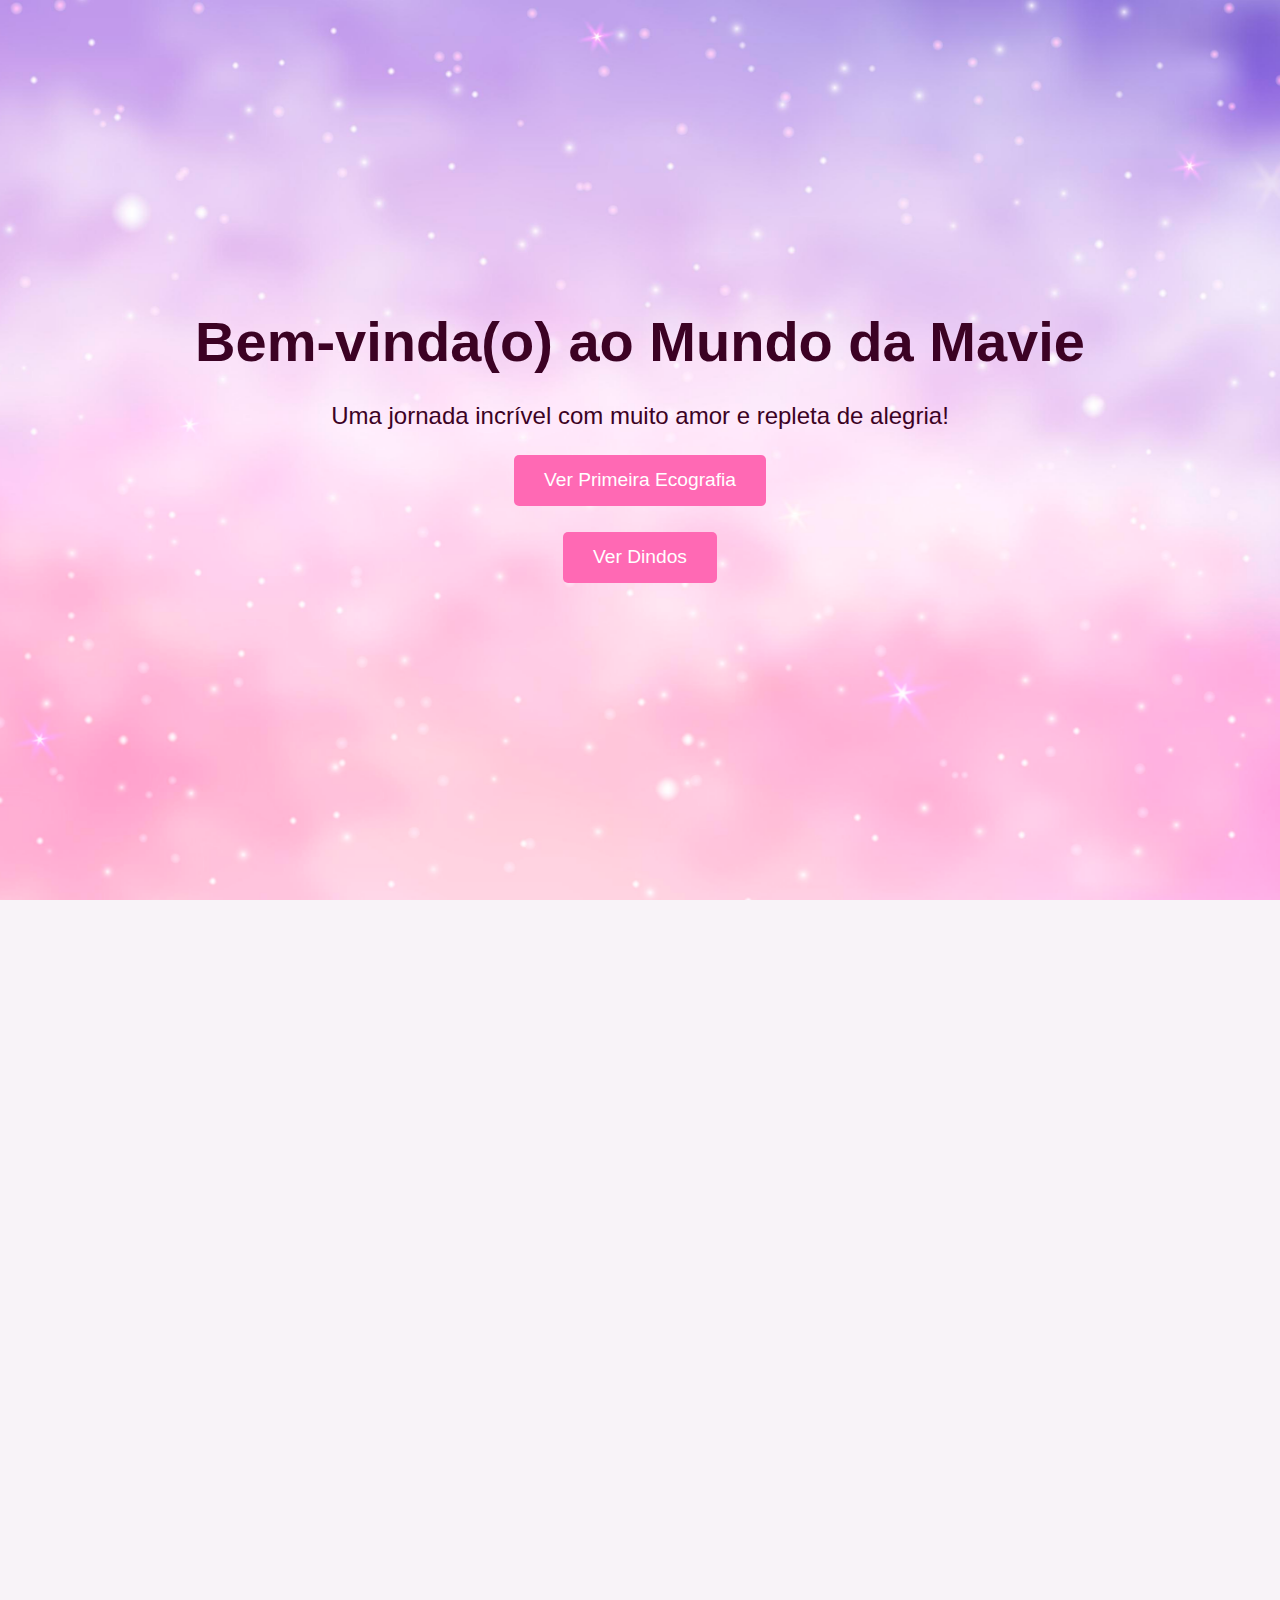
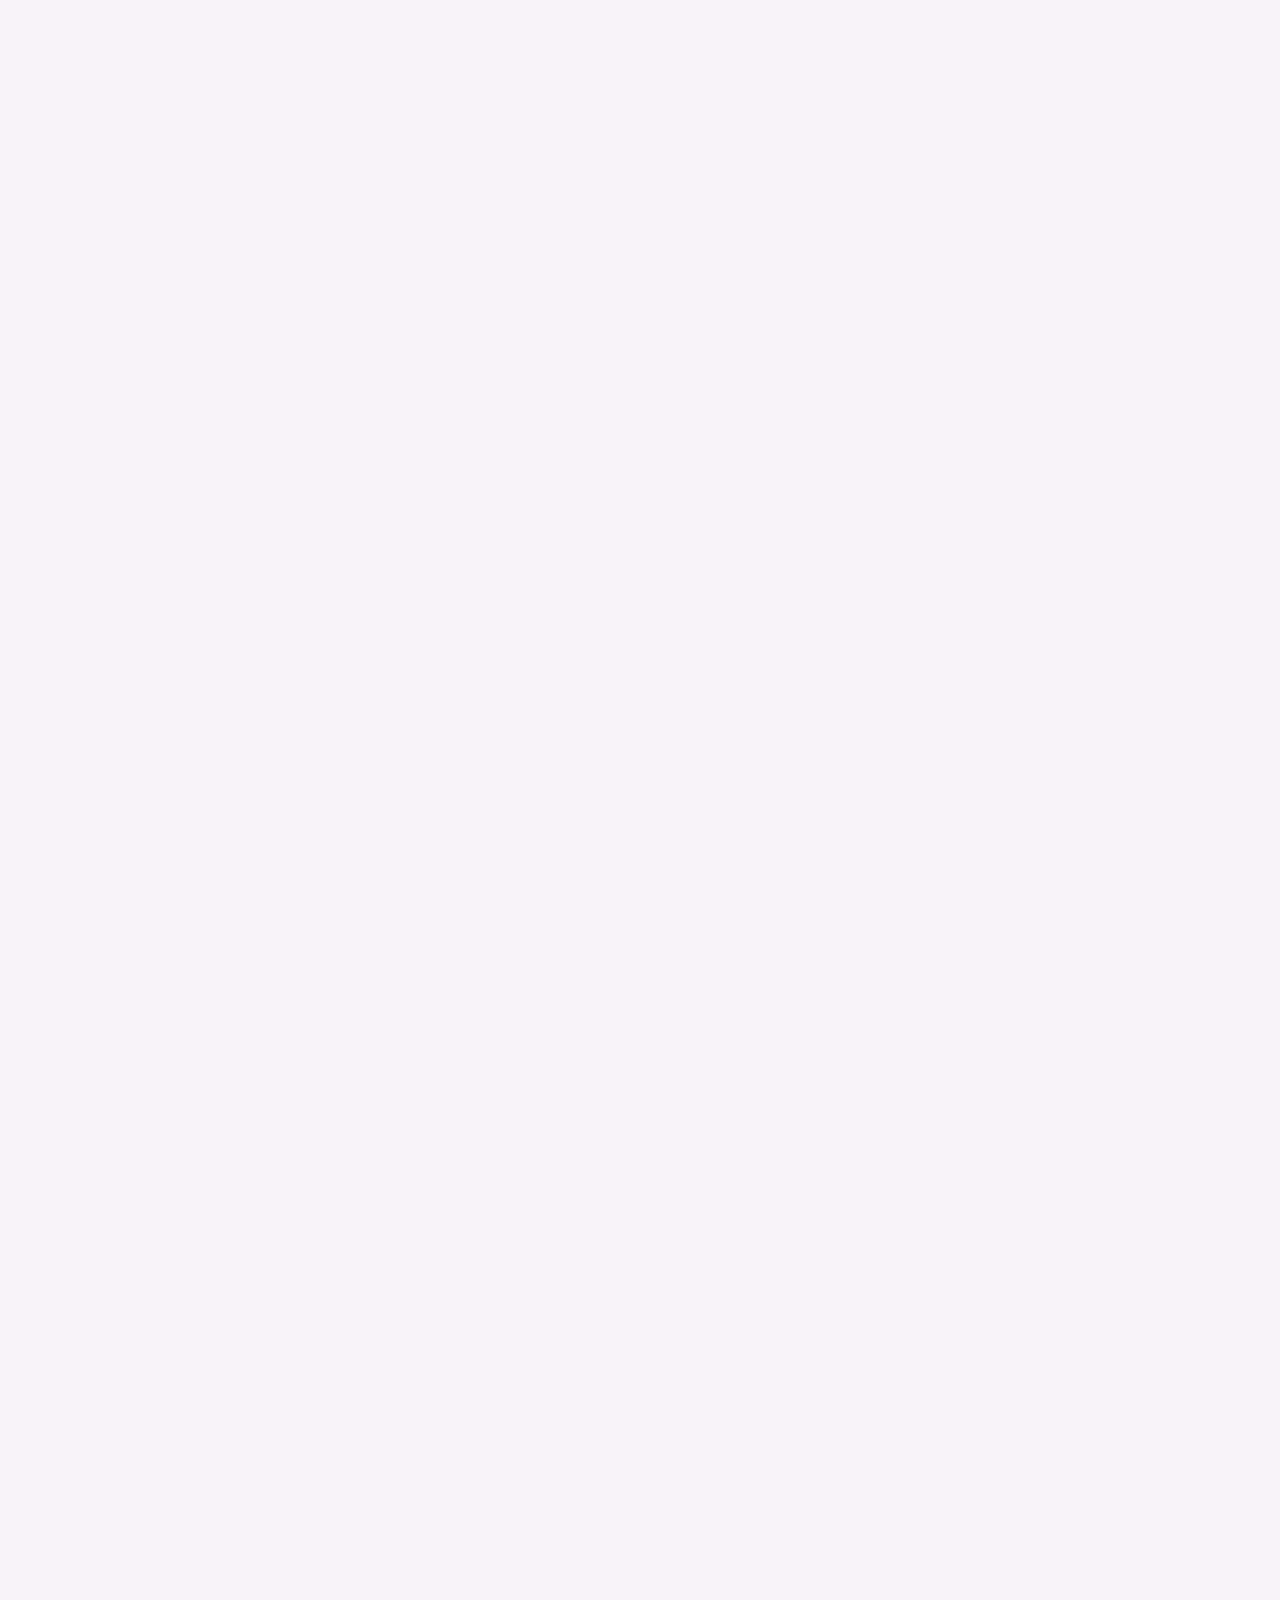
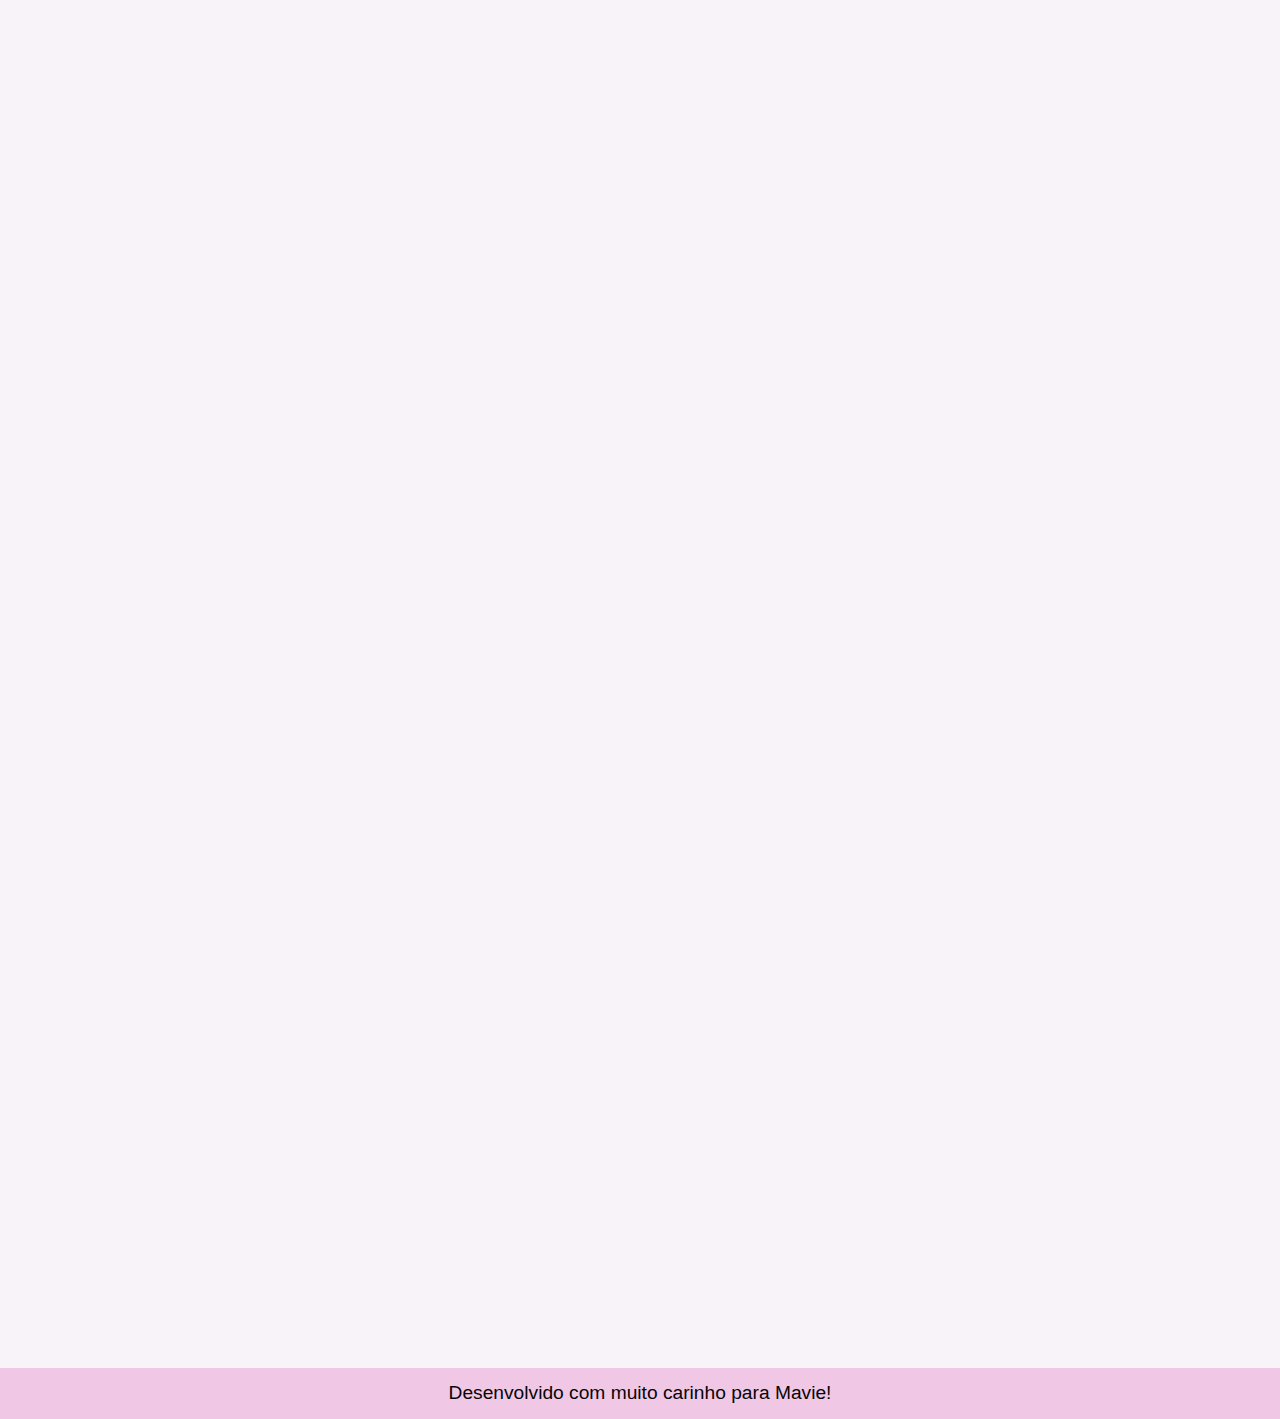
<file: index.html>
<!DOCTYPE html>
<html lang="pt-br">
<head>
    <meta charset="UTF-8">
    <meta name="viewport" content="width=device-width, initial-scale=1.0">
    <title>Mavie</title>
    <link rel="stylesheet" href="index.css">
</head>
<body>
    <div class="hero">
        <h1>Bem-vinda(o) ao Mundo da Mavie</h1>
        <p>Uma jornada incrível com muito amor e repleta de alegria!</p>
        <a href="#primeira-eco" class="btn">Ver Primeira Ecografia</a>
        <br>
        <a href="dindos/dindos.html" class="botaodindos">Ver Dindos</a>
    </div>

    <section id="primeira-eco" class="section">
        
        <div class="content">
            <h2>Primeira Ecografia da Mavie</h2>
            <p>Aqui começa tudo... Papai e mamãe descobriram a grande surpresa!</p>
            <div class="gallery">
                <a href="IMAGENS/primeira_eco.png" target="_blank">
                    <img src="IMAGENS/primeira_eco.png" alt="Primeira Ecografia">
                </a>
                <a href="IMAGENS/teste.jpg" target="_blank">
                    <img src="IMAGENS/teste.jpg" alt="Primeira Ecografia">
                </a>
            </div>
            <a href="#segunda-eco" class="btn">Ver Segunda Ecografia</a>
        </div>
       
    </section>

    <section id="segunda-eco" class="section">
        <div class="content">
            <h2>Segunda Ecografia da Mavie</h2>
            <p>A grande surpresa: Uma grande menininha! Mavie está a caminho!</p>
            <div class="gallery">
                <a href="IMAGENS/segunda_eco1.png" target="_blank">
                    <img src="IMAGENS/segunda_eco1.png" alt="Segunda Ecografia 1">
                </a>
                <a href="IMAGENS/segunda_eco2.png" target="_blank">
                    <img src="IMAGENS/segunda_eco2.png" alt="Segunda Ecografia 2">
                </a>
                <a href="IMAGENS/segunda-eco.png" target="_blank">
                    <img src="IMAGENS/segunda-eco.png" alt="Segunda Ecografia 3">
                </a>
            </div>
            <a href="#terceira-eco" class="btn">Ver Terceira Ecografia</a>
        </div>
        
    </section>

    <section id="terceira-eco" class="section">
        <div class="content">
            <h2>Terceira Ecografia da Mavie</h2>
            <p>Na terceira ecografia, o sonho se torna ainda mais real! Cada detalhe de você, Mavie, começa a brilhar, e a ansiedade para te conhecer só aumenta.</p>
            <div class="gallery">
                <a href="IMAGENS/terceira1.jpg" target="_blank">
                    <img src="IMAGENS/terceira1.jpg" alt="Terceira Ecografia">
                </a>
            </div>
            <a href="#quarta-eco" class="btn">Ver Quarta Ecografia</a>
        </div>

    </section>

    <section id="quarta-eco" class="section">
        <div class="content">
            <h2>Quarta Ecografia da Mavie</h2>
            <p>Quarta ecografia: cada batimento do seu coração é um lembrete do amor que cresce a cada dia. Mavie, você está se formando de uma maneira maravilhosa, e mal podemos esperar para te ver!</p>
            <div class="gallery">
                <a href="IMAGENS/quarta1.jpg" target="_blank">
                    <img src="IMAGENS/quarta1.jpg" alt="Quarta Ecografia 1">
                </a>
                <a href="IMAGENS/quarta2.jpg" target="_blank">
                    <img src="IMAGENS/quarta2.jpg" alt="Quarta Ecografia 2">
                </a>
                <a href="IMAGENS/quarta3.jpg" target="_blank">
                    <img src="IMAGENS/quarta3.jpg" alt="Quarta Ecografia 3">
                </a>
            </div>
            <a href="#quinta-eco" class="btn">Ver Quinta Ecografia</a>
        </div>
        
    </section>

    <section id="quinta-eco" class="section">
        <div class="content">
            <h2>Quinta Ecografia da Mavie</h2>
            <p>Hoje fizemos a quinta ecografia da Mavie, com 27 semanas, e ela está crescendo saudável, com o coraçãozinho forte e se mexendo bastante. Cada imagem traz mais amor e ansiedade pela sua chegada!</p>
            <div class="gallery">
                <a href="IMAGENS/quinta1.jpeg" target="_blank">
                    <img src="IMAGENS/quinta1.jpeg" alt="Quinta Ecografia 1">
                </a>
                <a href="IMAGENS/quinta2.jpeg" target="_blank">
                    <img src="IMAGENS/quinta2.jpeg" alt="Quinta Ecografia 2">
                </a>
            </div>
        </div>
        
    </section>

    <footer>
        <p>Desenvolvido com muito carinho para Mavie!</p>
    </footer>
</body>
</html>



<!-- <a href="#nascimento" class="btn">Ver Nascimento de Mavie</a> -->

<!--  <section id="nascimento" class="section">
        <div class="content">
            <h2>O Nascimento de Mavie</h2>
            <p>O dia mais esperado chegou! Mavie chegou ao mundo para iluminar a vida de todos.</p>
            <a href="#primeira-eco" class="btn">Voltar para a Primeira Ecografia</a>
        </div>
    </section>
-->
</file>
<file: index.css>
/* Resetando alguns estilos */
* {
    margin: 0;
    padding: 0;
    box-sizing: border-box;
}

/* Corpo da página */
body {
    font-family: 'Arial', sans-serif;
    background-color: #f8f3f8;
    color: #6c4f87;
    line-height: 1.6;
    margin: 0;
    padding: 0;
    width: 100%;
    height: 100%;
}

/* Hero Section */
.hero {
    height: 100vh;
    background: linear-gradient(135deg, #f9d8e3, #f1c7e6);
    color: #3c0224;
    display: flex;
    justify-content: center;
    align-items: center;
    flex-direction: column;
    text-align: center;
    animation: fadeIn 2s ease-in;
    background-image: url('IMAGENS/fundo.jpg'); 
    background-size: cover; 
    background-position: center; 
    background-attachment: fixed; 
    position: relative;
}

/* Título e descrição da Hero Section */
.hero h1 {
    font-size: 3.5rem;
    margin-bottom: 10px;
    animation: slideIn 2s ease-in-out;
}

.hero p {
    font-size: 1.5rem;
    margin-bottom: 20px;
    animation: slideIn 3s ease-in-out;
}

.hero .btn {
    padding: 10px 30px;
    background-color: #ff69b4;
    color: white;
    text-decoration: none;
    font-size: 1.2rem;
    border-radius: 5px;
    transition: background-color 0.3s ease;
}

.hero .btn:hover {
    background-color: #ff4171;
}

/* Seções */
.section {
    padding: 80px 20px;
    text-align: center;
    background-color: #fff;
    margin: 20px 0;
    border-radius: 10px;
    box-shadow: 0 4px 10px rgba(0, 0, 0, 0.1);
    position: relative;
    transform: translateY(50px);
    opacity: 0;
    animation: fadeInSection 2s ease-in-out forwards;
    background-image: url('IMAGENS/fundo.jpg');
    background-size: cover;
    background-position: center;
    background-attachment: fixed;
}

/* Conteúdo das seções */
.content h2 {
    font-size: 2.5rem;
    color: #6c4f87;
    margin-bottom: 20px;
    animation: slideIn 2s ease-in-out;
}

.content p {
    font-size: 1.2rem;
    color: #6c4f87;
    margin-bottom: 30px;
    animation: slideIn 3s ease-in-out;
}

/* Galeria */
.gallery {
    display: flex;
    justify-content: center;
    gap: 20px;
    margin-bottom: 30px;
    flex-wrap: wrap; /* Garante que as imagens se ajustem */
}

.gallery img {
    width: 100%;
    max-width: 400px; /* Ajuste a largura máxima */
    height: auto;
    object-fit: cover;
    border-radius: 8px;
    transition: transform 0.3s ease, box-shadow 0.3s ease;
}

.gallery img:hover {
    transform: scale(1.1);
    box-shadow: 0 10px 20px rgba(0, 0, 0, 0.2);
}

/* Botões */
.btn {
    padding: 10px 30px;
    background-color: #6c4f87;
    color: white;
    text-decoration: none;
    font-size: 1.2rem;
    border-radius: 5px;
    transition: background-color 0.3s ease;
}

.botaodindos {
    padding: 10px 30px;
    background-color: #ff69b4;
    color: white;
    text-decoration: none;
    font-size: 1.2rem;
    border-radius: 5px;
    transition: background-color 0.3s ease;
    margin-bottom: 20px;
}

/* Efeito de hover */
.botaodindos:hover {
    background-color: #ff4171;
}

.btn:hover {
    background-color: #ff69b4;
}

/* Animações */
@keyframes fadeIn {
    0% {
        opacity: 0;
    }
    100% {
        opacity: 1;
    }
}

@keyframes slideIn {
    0% {
        transform: translateY(50px);
        opacity: 0;
    }
    100% {
        transform: translateY(0);
        opacity: 1;
    }
}

@keyframes fadeInSection {
    0% {
        transform: translateY(50px);
        opacity: 0;
    }
    100% {
        transform: translateY(0);
        opacity: 1;
    }
}

/* Footer */
footer {
    background-color: #f1c7e6;
    text-align: center;
    padding: 10px;
    color: rgb(6, 6, 6);
}

footer p {
    font-size: 1.2rem;
}

/* Efeito de hover nas imagens */
.gallery a:hover img {
    transform: scale(1.1);
    transition: transform 0.3s ease;
}

/* Media Queries para Responsividade */

/* Para telas menores que 768px (tablets e dispositivos móveis) */
@media (max-width: 768px) {
    .hero h1 {
        font-size: 2.5rem;
    }

    .hero p {
        font-size: 1.2rem;
    }

    .hero .btn {
        padding: 8px 25px;
        font-size: 1.1rem;
    }

    .content h2 {
        font-size: 2rem;
    }

    .content p {
        font-size: 1rem;
    }

    .gallery {
        flex-direction: column;
        align-items: center;
    }

    .gallery img {
        width: 90%;
        max-width: 100%;
    }

    .section {
        padding: 60px 10px;
    }

    footer p {
        font-size: 1rem;
    }
}

/* Para telas menores que 480px (smartphones) */
@media (max-width: 480px) {
    .hero h1 {
        font-size: 2rem;
    }

    .hero p {
        font-size: 1.1rem;
    }

    .hero .btn {
        padding: 8px 20px;
        font-size: 1rem;
    }

    .content h2 {
        font-size: 1.8rem;
    }

    .content p {
        font-size: 0.9rem;
    }

    .gallery img {
        width: 80%;
    }

    .section {
        padding: 50px 10px;
    }

    footer p {
        font-size: 0.9rem;
    }
}
</file>
